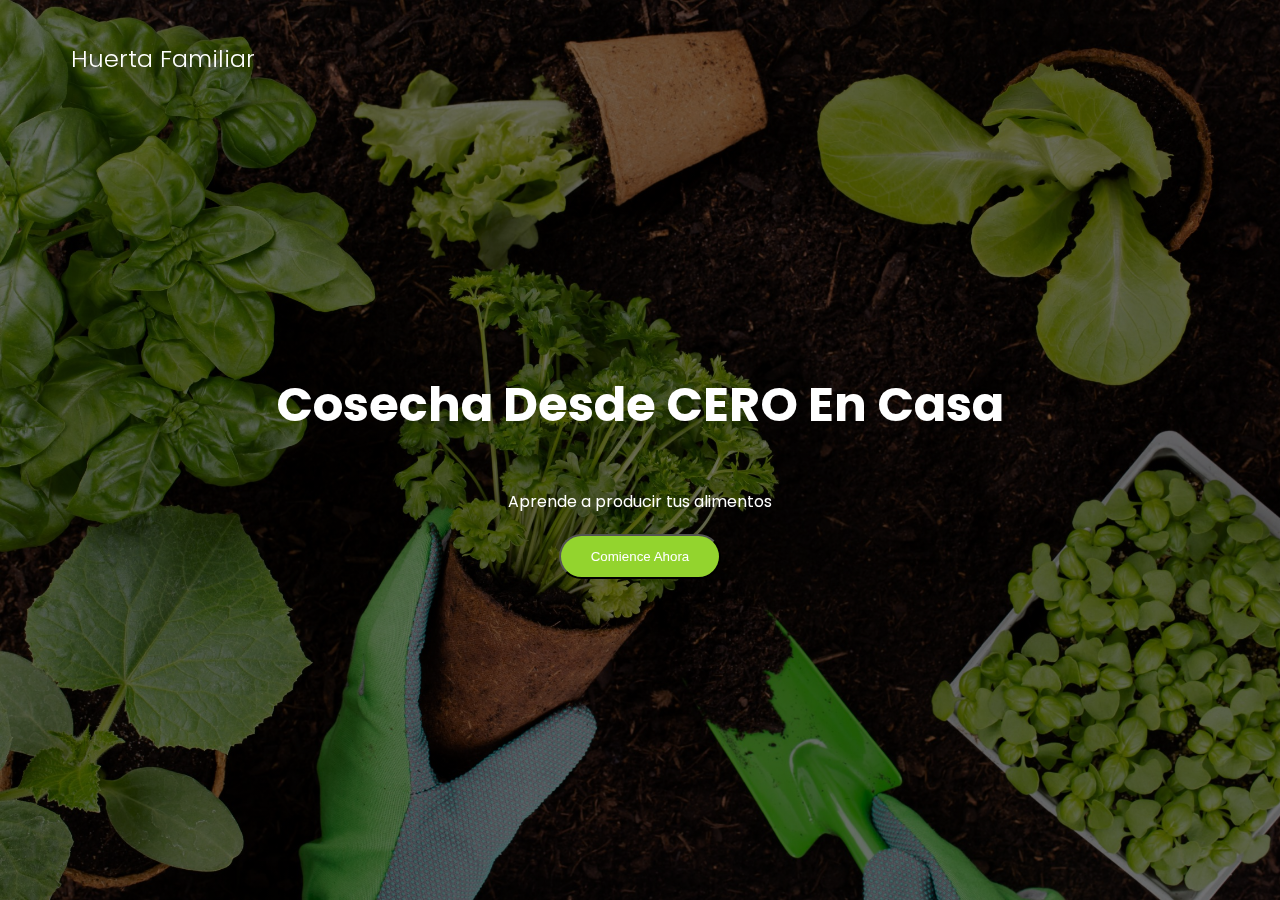
<file: progra proyecto/Landing page/index.html>
<!DOCTYPE html>
<html lang="es">
<head>
    <meta charset="UTF-8">
    <meta http-equiv="X-UA-Compatible" content="IE=edge">
    <meta name="viewport" content="width=device-width, initial-scale=1.0">
    <title>Proyecto</title>
    <link rel="shortcut icon" href="./images/logo.ico" type="image/x-icon">
    <link rel="stylesheet" href="./CSS/estilos.css">
</head>
<body>

     <header class="hero">

        <nav class="nav container">
            <div class="nav__logo">
                <a href="C:\Users\alebo\Desktop\progra proyecto\Landing page"></a><h2 class="nav__title">Huerta Familiar</h2> </a>


            </div>




                <img src="./images/close.svg" alt="" class="nav__close">

            </ul>

        </nav>

        <section class="hero__container container">
            <h1 class="hero__title">Cosecha Desde CERO En Casa </h1>
            <p class="hero__paragraph">Aprende a producir tus alimentos</p>
            <a href="pgProcesos.html"> <button class="cta">Comience Ahora</button></a>

        </section>
     </header>
</body>
</html>
</file>
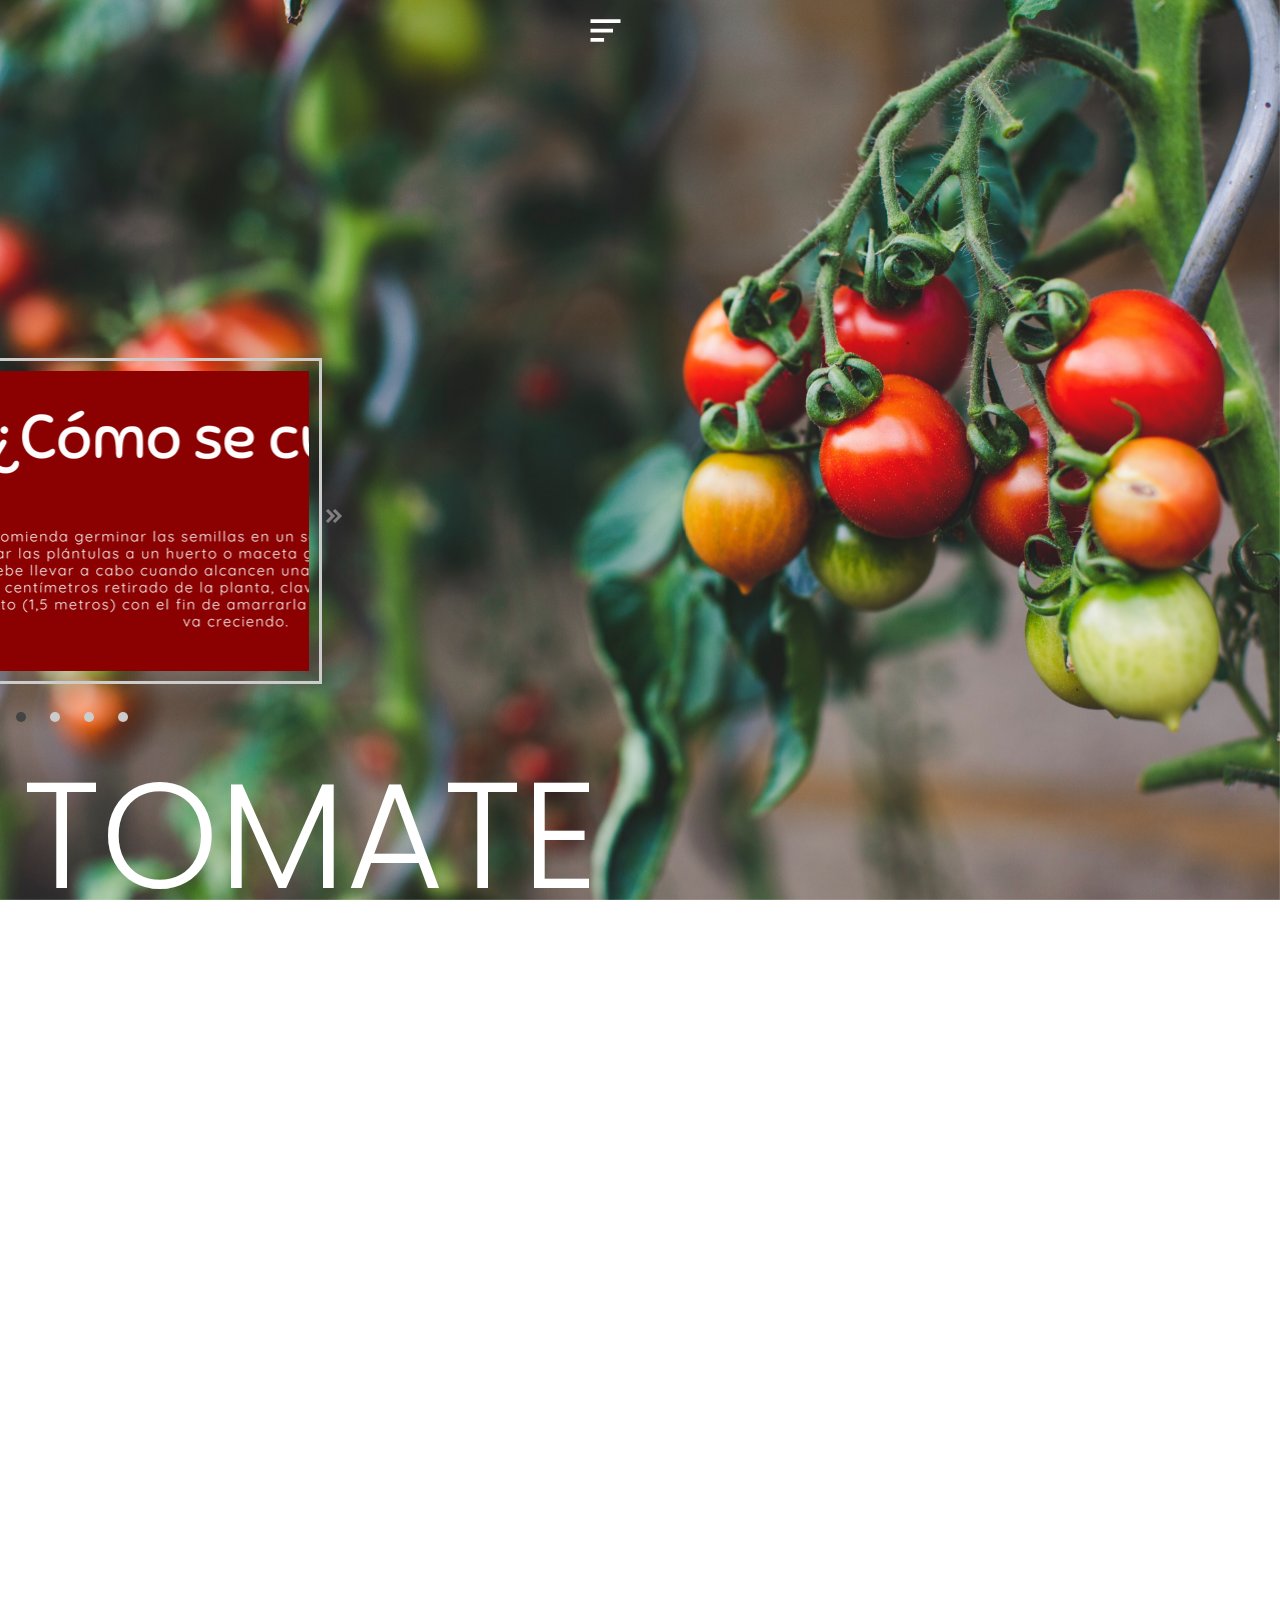
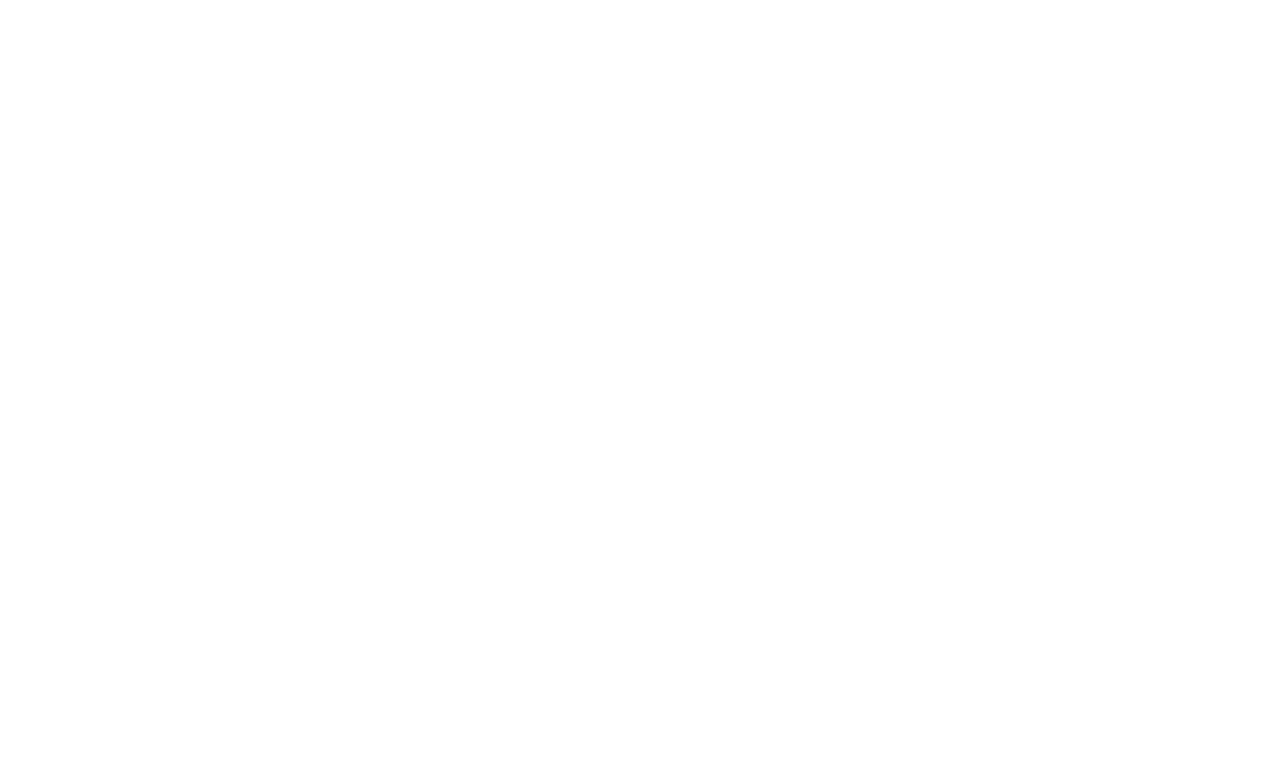
<file: progra proyecto/Landing page/Tomate.html>
<!DOCTYPE html>
<html lang="es">
<head>
    <meta charset="UTF-8">
    <meta http-equiv="X-UA-Compatible" content="IE=edge">
    <meta name="viewport" content="width=device-width, initial-scale=1.0">
    <title>Proyecto</title>
    <link rel="shortcut icon" href="./images/logo.ico" type="image/x-icon">
    <link rel="stylesheet" href="./CSS/estilos.css">
</head>
<body>

     <header class="hero3">


            <div class="nav__logo3">
                <h2 class="nav__title3">TOMATE</h2>


            </div>




                <img src="./images/close.svg" alt="" class="nav__close3">

            </ul>


        <section class="hero__container container3">
            <!-- <h1 class="hero__title">Cosecha Desde CERO En Casa </h1>
            <p class="hero__paragraph">Aprende a producir tus alimentos</p>
            <a href="pgProcesos.html"> <button class="cta">Comience Ahora</button></a> -->

        </section>
     </header>
</body>
</html>



<body>
    <div class="container">
    <div class="btn-menu">
        <label for="btn-menu"><img src="images\menu.svg"></label>

    </div>
    </div>
        
<input type="checkbox" id="btn-menu">
<div class="container-menu">
<div class="cont-menu">
    <nav>
        <a href="index.html"> Inicio</a>
        <a href="pgProcesos.html">Selector de Cultivos</a>
    </nav>
    <label for="btn-menu">✖️</label>
</div>
</div>
</body>
</html>


<div id="sliderTomate">
    <input type="radio" name="sliderTomate" id="slide1Tomate" checked>
    <input type="radio" name="sliderTomate" id="slide2Tomate">
    <input type="radio" name="sliderTomate" id="slide3Tomate">
    <input type="radio" name="sliderTomate" id="slide4Tomate">
    <div id="slidesTomate">
       <div id="overflowTomate">
          <div class="innerTomate">
             <div class="slideTomate slide_1Tomate">
                <div class="slideTomate-contentTomate">

                </div>
             </div>
             <div class="slideTomate slide_2Tomate">
                <div class="slideTomate-contentTomate">

                </div>
             </div>
             <div class="slideTomate slide_3Tomate">
                <div class="slideTomate-contentTomate">

                </div>
             </div>
             <div class="slideTomate slide_4Tomate">
                <div class="slideTomate-contentTomate">

                </div>
             </div>
          </div>
       </div>
    </div>
    <div id="controlsTomate">
       <label for="slide1Tomate"></label>
       <label for="slide2Tomate"></label>
       <label for="slide3Tomate"></label>
       <label for="slide4Tomate"></label>
    </div>
    <div id="bulletsTomate">
       <label for="slide1Tomate"></label>
       <label for="slide2Tomate"></label>
       <label for="slide3Tomate"></label>
       <label for="slide4Tomate"></label>
    </div>
 </div>
</file>
<file: progra proyecto/Landing page/CSS/estilos.css>
@import url('https://fonts.googleapis.com/css2?family=Poppins:wght@300;400;600;700&display=swap');
@import url('https://fonts.googleapis.com/css?family=Montserrat|Montserrat+Alternates|Poppins&display=swap');

/* 
:root{
    --padding-container: 100%;
    --color--title: #001a49;
} */

body {
     font-family: 'Poppins', sans-serif;
 }

.container{
    width:90%;
    max-width: 3000px ;
    margin: 0 auto;
    overflow: hidden;
    
    padding: var(--padding-container);

}

.hero{
    width: 100%;
    height: 100vh;
    min-height: 600px;
    max-height: 800px;
    position: relative;
    display: grid;
    grid-template-rows: 100px 1fr;
    color: #fff;
}

.hero::before{
    content: "";

    left: 0;
    top: 0;
    display: block;
    margin-left: auto;
    margin-right: auto;
    position: fixed;
    background-repeat: no-repeat;
    background-size:cover;

    width: 100%;
    height: 100%;
    background-image: linear-gradient(180deg,#0000008c 0%,#0000008c 100% ),url('../images/huerta.jpg');
    background-attachment: fixed;

    z-index: -1;
}

.nav{
    --padding-container:0;
    height: 100%;
    display: flex;
    align-items: center;
}

.nav__title{
    font-weight: 300;
    
}

.nav__link{
    margin-left: auto;
    padding: 0;
    display: grid;
    grid-auto-flow: column;
    grid-auto-columns: max-content;
    gap: 2em;
}
.nav__items{
    list-style: none;
}


.nav__menu{
    margin-left: auto;
    cursor: pointer;
    display: none;
}
.nav__menu{
    display: block;
    width: 30px;

}

.nav__close{
    display: var(--show,none);
}


.hero__container{
    max-width: 800px;
    --padding-container:0;
    display: grid;
    grid-auto-rows: max-content;
    align-content: center;
    gap: lem;
    padding: bottom 100px; 
    text-align: center;
}

.hero__title{
    font-size: 3rem;
}
.hero__paragraph{
    margin-bottom: 20px;
}

.cta{
    display:inline-block;
    background-color: #93D42E;
    justify-self: center;
    color:#fff;
    text-decoration: none;
    padding: 13px 30px;
    border-radius: 32px;
}







/* ----------------------------------------pagina2------------------------------------------------------------------------------------------------------------------------- */





/* :root{
    --padding-container1: 100px 0;
    --color--title: #001a4b;
} */

body{
     font-family: 'Poppins', sans-serif;
 }

.container{
    width:90%;
    max-width: 3000px ;
    margin: 0 auto;
    overflow: hidden;
    
    padding: var(--padding-container);

}

.hero1{
    content: "";
    position: absolute;
    left: 0%;
    top: 0%;
    display: block;
    margin-left: auto;
    margin-right: auto;
    position: fixed;
 

    width: 100%;
    height: 100%;
    background-image:linear-gradient(180deg,#0000008c 0%,#0000008c 100% ),url('../images/huerta2.jpg'); 
    background-size: cover;
    z-index: -1;
}

.hero1::before{
    content: "";
    position: absolute;
    left: 0%;
    top: 0%;
    display: block;
    margin-left: auto;
    margin-right: auto;
    position: fixed;
 

    width: 100%;
    height: 100%;
    background-image:linear-gradient(180deg,#0000008c 0%,#0000008c 100% ),url('../images/huerta2.jpg'); 
    background-size: cover;
    z-index: -1;
} 
.nav__title1{
    font-weight: 300;
    
}
/* 

/* -------------------------------------------------------------------------------------------------------------------------------------------------- */


body {
    display: flex;

    
    font-family: 'Open Sans', sans-serif;
    color: #fff;


 } 



/*Menú lateral*/
#btn-menu{
    display: none;

}
.container-menu{
    position: absolute;
    background: rgba(0,0,0,0.5);
    width: 100%;
    height: 100%;
    top: 0;left: 0;
    transition: all 500ms ease;
    opacity: 0;
    visibility: hidden;
}
#btn-menu:checked ~ .container-menu{
    opacity: 1;
    visibility: visible;
}
.cont-menu{
    width: 100%;
    max-width: 250px;
    background: #1c1c1c;
    height: 100vh;
    position: relative;
    transition: all 500ms ease;
    transform: translateX(-100%);
}
#btn-menu:checked ~ .container-menu .cont-menu{
    transform: translateX(0%);
    
}
.cont-menu nav{
    transform: translateY(15%);
}
.cont-menu nav a{
    display: block;
    text-decoration: none;
    padding: 20px;
    color: #c7c7c7;
    border-left: 5px solid transparent;
    transition: all 400ms ease;
}
.cont-menu nav a:hover{
    border-left: 5px solid #c7c7c7;
    background: #1f1f1f;
}
.cont-menu label{
    position: absolute;
    right: 5px;
    top: 10px;
    color: #fff;
    cursor: pointer;
    font-size: 18px;
}
/*Fin de Menù lateral*/

.nav__title1{
    font-weight: 12;
    font-size: 60px;
    background: #1c1c1c;
    background: linear-gradient(180deg,#0000008c 0%,#0000008c 100% );
    border-radius: 32px;

    justify-self: center;
    position: absolute;
    top: 5px;
    left: 500px;
    
}
/* --------------------------------------------------------redirect tomate---------------------------------------------------------- */



.cta2{
    display:inline-block;
    justify-self: cover;
    background-image:url('../images/lechugas.png'); 
    text-decoration: none;
    padding: 600px 320px;
    position: absolute;
    top:0px;
    left: 0px;
    background-repeat: no-repeat;
    border:none;


}

/* --------------------------------------------------------redirect lechuga---------------------------------------------------------- */



.cta1{
    display:inline-block;
    justify-self: cover;
    background-image:url('../images/tomates.png'); 
    text-decoration: none;
    padding: 600px 320px;
    position: absolute;
    top: 0px;
    left: 640px;
    background-repeat: no-repeat;
    border:none;


}


/* --------------------------------------------------------redirect culantro---------------------------------------------------------- */



.cta3{
    display:inline-block;
    justify-self: cover;
    background-image:url('../images/culantro.png'); 
    text-decoration: none;
    padding: 600px 320px;
    position: absolute;
    left:1280px;
    top: 0px;
    background-repeat: no-repeat;
    border:none;

}



/* ----------------------------------------------------------paginaTomate--------------------------------------------------------------------- */




body {
    font-family: 'Poppins', sans-serif;
}

.container{
    width:90%;
    max-width: 3000px ;
    margin: 0 auto;
    overflow: hidden;
    
    padding: var(--padding-container);

}

.hero3{
   width: 100%;
   height: 100vh;
   min-height: 600px;
   max-height: 800px;
   position: relative;
   display: grid;
   grid-template-rows: 100px 1fr;
   color: #fff;
}

.hero3::before{
   content: "";

   left: 0;
   top: 0;
   display: block;
   margin-left: auto;
   margin-right: auto;
   position: fixed;
   background-repeat: no-repeat;
   background-size:cover;

   width: 100%;
   height: 100%;
   background-image:url('../images/tomate.jpg');
   background-attachment: fixed;

   z-index: -1;
}

.nav3{
   --padding-container:0;
   height: 100%;
   display: flex;
   align-items: center;
}

.nav__title3{
   font-weight: 300;
   font-size: 150px;
   position: relative;
   top: 590px;
   left: 15px;
}

.nav__link3{
   margin-left: auto;
   padding: 0;
   display: grid;
   grid-auto-flow: column;
   grid-auto-columns: max-content;
   gap: 2em;
}
.nav__items3{
   list-style: none;
}


.nav__menu3{
   margin-left: auto;
   cursor: pointer;
   display: none;
}
.nav__menu3{
   display: block;
   width: 30px;

}

.nav__close3{
   display: var(--show,none);
}


.hero__container3{
   max-width: 800px;
   --padding-container:0;
   display: grid;
   grid-auto-rows: max-content;
   align-content: center;
   gap: lem;
   padding: bottom 100px; 
   text-align: center;
}

.hero__title3{
   font-size: 3rem;
}
.hero__paragraph3{
   margin-bottom: 20px;
}



/* -------------------------------------------------------------tomate------------------------------------------------------------------------------------------------ */





#sliderTomate {
    margin: 0 auto;
    width: 3000px;
    height: 2000px;
    max-width: 100%;
    text-align: center;
    position: relative;
    left: -950px;
    bottom: -350px;

 }
 #sliderTomate input[type=radio] {
    display: none;
 }
 #sliderTomate label {
    cursor:pointer;
    text-decoration: none;
 }
 #slidesTomate {
    padding: 10px;
    border: 3px solid #ccc;
    background-image: #fff;
    position: relative;
    z-index: 1;
 }
 #overflowTomate {
    width: 100%;
    overflow: hidden;
 }
 #slide1Tomate:checked ~ #slidesTomate .innerTomate {
    margin-left: 0;
 }
 #slide2Tomate:checked ~ #slidesTomate .innerTomate {
    margin-left: -100%;
 }
 #slide3Tomate:checked ~ #slidesTomate .innerTomate {
    margin-left: -200%;
 }
 #slide4Tomate:checked ~ #slidesTomate .innerTomate {
    margin-left: -300%;
 }
 #slidesTomate .innerTomate {
    transition: margin-left 800ms cubic-bezier(0.770, 0.000, 0.175, 1.000);
    width: 400%;
    line-height: 0;
    height: 300px;
 }
 #slidesTomate .slideTomate {
    width: 25%;
    float:left;
    display: flex;
    justify-content: center;
    align-items: center;
    height: 100%;
    color: #fff;
 }
 #slidesTomate .slide_1Tomate {
   background-color: darkred;
   background-image:url('../images/Toma1.png');;
   background-repeat: no-repeat;
 }
 #slidesTomate .slide_2Tomate {
   background-color: darkred;
   background-image:url('../images/Toma2.png');;
   background-repeat: no-repeat;
 }
 #slidesTomate .slide_3Tomate {
   background-color: darkred;
   background-image:url('../images/Toma3.png');;
   background-repeat: no-repeat;
 }
 #slidesTomate .slide_4Tomate {
   background-color: darkred;
   background-image:url('../images/Toma4.png');;
   background-repeat: no-repeat;
 }
 #controlsTomate {
    margin: -180px 0 0 0;
    width: 100%;
    height: 50px;
    z-index: 3;
    position: relative;
 }
 #controlsTomate label {
    transition: opacity 0.2s ease-out;
    display: none;
    width: 50px;
    height: 50px;
    opacity: .4;
 }
 #controlsTomate label:hover {
    opacity: 1;
 }
 #slide1Tomate:checked ~ #controlsTomate label:nth-child(2),
 #slide2Tomate:checked ~ #controlsTomate label:nth-child(3),
 #slide3Tomate:checked ~ #controlsTomate label:nth-child(4),
 #slide4Tomate:checked ~ #controlsTomate label:nth-child(1) {
    background: url('../images/rightarrow.svg') no-repeat;
    float:right;
    margin: 0 -50px 0 0;
    display: block;
 }
 /* #slide1:checked ~ #controls label:nth-last-child(2),
 #slide2:checked ~ #controls label:nth-last-child(3),
 #slide3:checked ~ #controls label:nth-last-child(4),
 #slide4:checked ~ #controls label:nth-last-child(1) {
    background: url('../images/leftarrow.svg') no-repeat;
    float:left;
    margin: 0 0 0 -50px;
    display: block;
 } */
 #bulletsTomate {
    margin: 150px 0 0;
    text-align: center;
 }
 #bulletsTomate label {
    display: inline-block;
    width: 10px;
    height: 10px;
    border-radius:100%;
    background: #ccc;
    margin: 0 10px;
 }
 #slide1Tomate:checked ~ #bulletsTomate label:nth-child(1),
 #slide2Tomate:checked ~ #bulletsTomate label:nth-child(2),
 #slide3Tomate:checked ~ #bulletsTomate label:nth-child(3),
 #slide4Tomate:checked ~ #bulletsTomate label:nth-child(4) {
    background: #444;
 }
 @media screen and (max-width: 900px) {
    #slide1Tomate:checked ~ #controlsTomate label:nth-child(2),
    #slide2Tomate:checked ~ #controlsTomate label:nth-child(3),
    #slide3Tomate:checked ~ #controlsTomate label:nth-child(4),
    #slide4Tomate:checked ~ #controlsTomate label:nth-child(1),
    #slide1Tomate:checked ~ #controlsTomate label:nth-last-child(2),
    #slide2Tomate:checked ~ #controlsTomate label:nth-last-child(3),
    #slide3Tomate:checked ~ #controlsTomate label:nth-last-child(4),
    #slide4Tomate:checked ~ #controlsTomate label:nth-last-child(1) {
       margin: 0;
    }
    #slidesTomate {
       max-width: calc(100% - 140px);
       margin: 0 auto;
    }
 }


 /* ----------------------------------------------------------paginaLechuga--------------------------------------------------------------------- */




body {
    font-family: 'Poppins', sans-serif;
}

.container{
    width:90%;
    max-width: 3000px ;
    margin: 0 auto;
    overflow: hidden;
    
    padding: var(--padding-container);

}

.hero4{
   width: 100%;
   height: 100vh;
   min-height: 600px;
   max-height: 800px;
   position: relative;
   display: grid;
   grid-template-rows: 100px 1fr;
   color: #fff;
}

.hero4::before{
   content: "";

   left: 0;
   top: 0;
   display: block;
   margin-left: auto;
   margin-right: auto;
   position: fixed;
   background-repeat: no-repeat;
   background-size:cover;

   width: 100%;
   height: 100%;
   background-image:url('../images/fondoLechuga.png');
   background-attachment: fixed;

   z-index: -1;
}

.nav4{
   --padding-container:0;
   height: 100%;
   display: flex;
   align-items: center;
}

.nav__title4{
   font-weight: 300;
   font-size: 150px;
   position: relative;
   top: 590px;
   left: 15px;
}

.nav__link4{
   margin-left: auto;
   padding: 0;
   display: grid;
   grid-auto-flow: column;
   grid-auto-columns: max-content;
   gap: 2em;
}
.nav__items4{
   list-style: none;
}


.nav__menu4{
   margin-left: auto;
   cursor: pointer;
   display: none;
}
.nav__menu4{
   display: block;
   width: 30px;

}

.nav__close4{
   display: var(--show,none);
}


.hero__container4{
   max-width: 800px;
   --padding-container:0;
   display: grid;
   grid-auto-rows: max-content;
   align-content: center;
   gap: lem;
   padding: bottom 100px; 
   text-align: center;
}

.hero__title4{
   font-size: 3rem;
}
.hero__paragraph4{
   margin-bottom: 20px;
}


 /* ----------------------------------------------------------------lechuga-------------------------------------------------------------------------------------- */



 #sliderLechuga {
    margin: 0 auto;
    width: 3000px;
    height: 2000px;
    max-width: 100%;
    text-align: center;
    position: relative;
    left: -950px;
    bottom: -350px;

 }
 #sliderLechuga input[type=radio] {
    display: none;
 }
 #sliderLechuga label {
    cursor:pointer;
    text-decoration: none;
 }
 #slidesLechuga {
    padding: 10px;
    border: 3px solid #ccc;
    background-image: #fff;
    position: relative;
    z-index: 1;
 }
 #overflowLechuga {
    width: 100%;
    overflow: hidden;
 }
 #slide1Lechuga:checked ~ #slidesLechuga .innerLechuga {
    margin-left: 0;
 }
 #slide2Lechuga:checked ~ #slidesLechuga .innerLechuga {
    margin-left: -100%;
 }
 #slide3Lechuga:checked ~ #slidesLechuga .innerLechuga {
    margin-left: -200%;
 }
 #slide4Lechuga:checked ~ #slidesLechuga.innerLechuga {
    margin-left: -300%;
 }
 #slidesLechuga .innerLechuga {
    transition: margin-left 800ms cubic-bezier(0.770, 0.000, 0.175, 1.000);
    width: 400%;
    line-height: 0;
    height: 300px;
 }
 #slidesLechuga .slideLechuga {
    width: 25%;
    float:left;
    display: flex;
    justify-content: center;
    align-items: center;
    height: 100%;
    color: #fff;
 }
 #slidesLechuga .slide_1Lechuga {
   background-color: darkolivegreen;
   background-image:url('../images/Lechu1.png');;
   background-repeat: no-repeat;
 }
 #slidesLechuga .slide_2Lechuga {
   background-color: darkolivegreen;
   background-image:url('../images/Lechu2.png');;
   background-repeat: no-repeat;
 }
 #slidesLechuga .slide_3Lechuga {
   background-color: darkolivegreen;
   background-image:url('../images/Lechu3.png');;
   background-repeat: no-repeat;
 }
 #slidesLechuga .slide_4Lechuga {
   background-color: darkolivegreen;
   background-image:url('../images/Lechu4.png');;
   background-repeat: no-repeat;
 
 }
 #controlsLechuga {
    margin: -180px 0 0 0;
    width: 100%;
    height: 50px;
    z-index: 3;
    position: relative;
 }
 #controlsLechuga label {
    transition: opacity 0.2s ease-out;
    display: none;
    width: 50px;
    height: 50px;
    opacity: .4;
 }
 #controlsLechuga label:hover {
    opacity: 1;
 }
 #slide1Lechuga:checked ~ #controlsLechuga label:nth-child(2),
 #slide2Lechuga:checked ~ #controlsLechuga label:nth-child(3),
 #slide3Lechuga:checked ~ #controlsLechuga label:nth-child(4),
 #slide4Lechuga:checked ~ #controlsLechuga label:nth-child(1) {
    background: url('../images/rightarrow.svg') no-repeat;
    float:right;
    margin: 0 -50px 0 0;
    display: block;
 }
 /* #slide1:checked ~ #controls label:nth-last-child(2),
 #slide2:checked ~ #controls label:nth-last-child(3),
 #slide3:checked ~ #controls label:nth-last-child(4),
 #slide4:checked ~ #controls label:nth-last-child(1) {
    background: url('../images/leftarrow.svg') no-repeat;
    float:left;
    margin: 0 0 0 -50px;
    display: block;
 } */
 #bulletsLechuga {
    margin: 150px 0 0;
    text-align: center;
 }
 #bulletsLechuga label {
    display: inline-block;
    width: 10px;
    height: 10px;
    border-radius:100%;
    background: #ccc;
    margin: 0 10px;
 }
 #slide1Lechuga:checked ~ #bulletsLechuga label:nth-child(1),
 #slide2Lechuga:checked ~ #bulletsLechuga label:nth-child(2),
 #slide3Lechuga:checked ~ #bulletsLechuga label:nth-child(3),
 #slide4Lechuga:checked ~ #bulletsLechuga label:nth-child(4) {
    background: #444;
 }
 @media screen and (max-width: 900px) {
    #slide1Lechuga:checked ~ #controlsLechuga label:nth-child(2),
    #slide2Lechuga:checked ~ #controlsLechuga label:nth-child(3),
    #slide3Lechuga:checked ~ #controlsLechuga label:nth-child(4),
    #slide4Lechuga:checked ~ #controlsLechuga label:nth-child(1),
    #slide1Lechuga:checked ~ #controlsLechuga label:nth-last-child(2),
    #slide2Lechuga:checked ~ #controlsLechuga label:nth-last-child(3),
    #slide3Lechuga:checked ~ #controlsLechuga label:nth-last-child(4),
    #slide4Lechuga:checked ~ #controlsLechuga label:nth-last-child(1) {
       margin: 0;
    }
    #slidesLechuga {
       max-width: calc(100% - 140px);
       margin: 0 auto;
    }
 }

 /* ----------------------------------------------------------paginaCulantro--------------------------------------------------------------------- */




body {
    font-family: 'Poppins', sans-serif;
}

.container{
    width:90%;
    max-width: 3000px ;
    margin: 0 auto;
    overflow: hidden;
    
    padding: var(--padding-container);

}

.hero5{
   width: 100%;
   height: 100vh;
   min-height: 600px;
   max-height: 800px;
   position: relative;
   display: grid;
   grid-template-rows: 100px 1fr;
   color: #fff;
}

.hero5::before{
   content: "";

   left: 0;
   top: 0;
   display: block;
   margin-left: auto;
   margin-right: auto;
   position: fixed;
   background-repeat: no-repeat;
   background-size:cover;

   width: 100%;
   height: 100%;
   background-image:url('../images/fondoCulantro.png');
   background-attachment: fixed;

   z-index: -1;
}

.nav5{
   --padding-container:0;
   height: 100%;
   display: flex;
   align-items: center;
}

.nav__title5{
   font-weight: 300;
   font-size: 150px;
   position: relative;
   top: 590px;
   left: 15px;
}

.nav__link5{
   margin-left: auto;
   padding: 0;
   display: grid;
   grid-auto-flow: column;
   grid-auto-columns: max-content;
   gap: 2em;
}
.nav__items5{
   list-style: none;
}


.nav__menu5{
   margin-left: auto;
   cursor: pointer;
   display: none;
}
.nav__menu5{
   display: block;
   width: 30px;

}

.nav__close5{
   display: var(--show,none);
}


.hero__container5{
   max-width: 800px;
   --padding-container:0;
   display: grid;
   grid-auto-rows: max-content;
   align-content: center;
   gap: lem;
   padding: bottom 100px; 
   text-align: center;
}

.hero__title5{
   font-size: 3rem;
}
.hero__paragraph5{
   margin-bottom: 20px;
}


/* -------------------------------------------------------------culantro------------------------------------------------------------------------------------------------ */





#slider {
    margin: 0 auto;
    width: 3000px;
    height: 2000px;
    max-width: 100%;
    text-align: center;
    position: relative;
    left: -950px;
    bottom: -350px;

 }
 #slider input[type=radio] {
    display: none;
 }
 #slider label {
    cursor:pointer;
    text-decoration: none;
 }
 #slides {
    padding: 10px;
    border: 3px solid #ccc;
    background-image: #fff;
    position: relative;
    z-index: 1;
 }
 #overflow {
    width: 100%;
    overflow: hidden;
 }
 #slide1:checked ~ #slides .inner {
    margin-left: 0;
 }
 #slide2:checked ~ #slides .inner {
    margin-left: -100%;
 }
 #slide3:checked ~ #slides .inner {
    margin-left: -200%;
 }
 #slide4:checked ~ #slides .inner {
    margin-left: -300%;
 }
 #slides .inner {
    transition: margin-left 800ms cubic-bezier(0.770, 0.000, 0.175, 1.000);
    width: 400%;
    line-height: 0;
    height: 300px;
 }
 #slides .slide {
    width: 25%;
    float:left;
    display: flex;
    justify-content: center;
    align-items: center;
    height: 100%;
    color: #fff;
 }
 #slides .slide_1 {
    background-color: darkgreen;
    background-image:url('../images/Cula1.png');;
    background-repeat: no-repeat;
 }
 #slides .slide_2 {
   background-color: darkgreen;
   background-image: url('../images/Cula2.png');
   background-repeat: no-repeat;
 }
 #slides .slide_3 {
   background-color: darkgreen;
   background-image: url('../images/Cula3.png');
   background-repeat: no-repeat;
 }
 #slides .slide_4 {
   background-color: darkgreen;
   background-image: url('../images/Cula4.png');
   background-repeat: no-repeat;
 }
 #controls {
    margin: -180px 0 0 0;
    width: 100%;
    height: 50px;
    z-index: 3;
    position: relative;
 }
 #controls label {
    transition: opacity 0.2s ease-out;
    display: none;
    width: 50px;
    height: 50px;
    opacity: .4;
 }
 #controls label:hover {
    opacity: 1;
 }
 #slide1:checked ~ #controls label:nth-child(2),
 #slide2:checked ~ #controls label:nth-child(3),
 #slide3:checked ~ #controls label:nth-child(4),
 #slide4:checked ~ #controls label:nth-child(1) {
    background: url('../images/rightarrow.svg') no-repeat;
    float:right;
    margin: 0 -50px 0 0;
    display: block;
 }
 /* #slide1:checked ~ #controls label:nth-last-child(2),
 #slide2:checked ~ #controls label:nth-last-child(3),
 #slide3:checked ~ #controls label:nth-last-child(4),
 #slide4:checked ~ #controls label:nth-last-child(1) {
    background: url('../images/leftarrow.svg') no-repeat;
    float:left;
    margin: 0 0 0 -50px;
    display: block;
 } */
 #bullets {
    margin: 150px 0 0;
    text-align: center;
 }
 #bullets label {
    display: inline-block;
    width: 10px;
    height: 10px;
    border-radius:100%;
    background: #ccc;
    margin: 0 10px;
 }
 #slide1:checked ~ #bullets label:nth-child(1),
 #slide2:checked ~ #bullets label:nth-child(2),
 #slide3:checked ~ #bullets label:nth-child(3),
 #slide4:checked ~ #bullets label:nth-child(4) {
    background: #444;
 }
 @media screen and (max-width: 900px) {
    #slide1:checked ~ #controls label:nth-child(2),
    #slide2:checked ~ #controls label:nth-child(3),
    #slide3:checked ~ #controls label:nth-child(4),
    #slide4:checked ~ #controls label:nth-child(1),
    #slide1:checked ~ #controls label:nth-last-child(2),
    #slide2:checked ~ #controls label:nth-last-child(3),
    #slide3:checked ~ #controls label:nth-last-child(4),
    #slide4:checked ~ #controls label:nth-last-child(1) {
       margin: 0;
    }
    #slides {
       max-width: calc(100% - 140px);
       margin: 0 auto;
    }
 }
</file>
